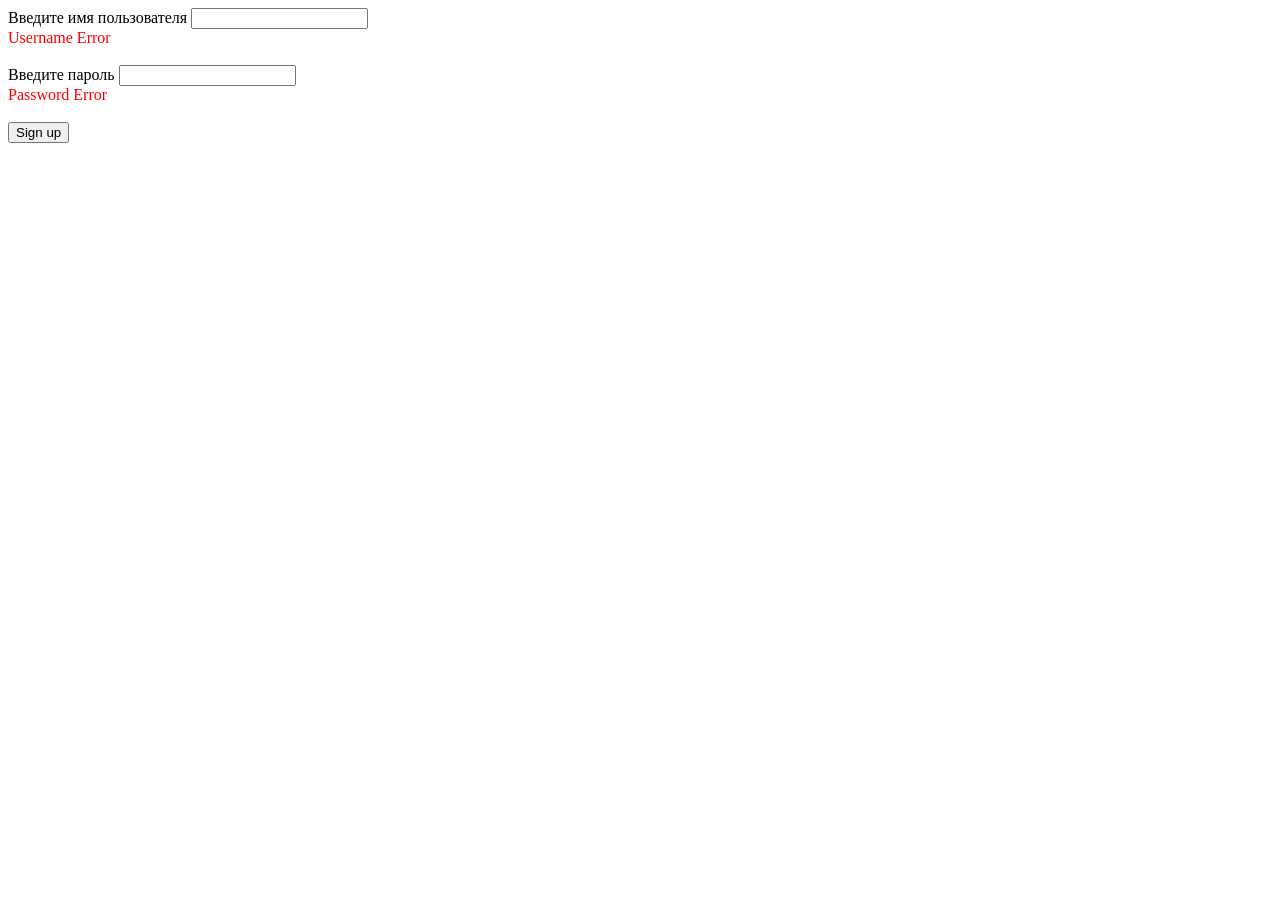
<file: src/main/resources/templates/registration.html>
<!DOCTYPE html>
<html lang="en">
<head>
    <meta charset="UTF-8">
    <title>Registration</title>
</head>
<body>

<form th:method="POST" th:action="@{registration}" th:object="${user}">
    <label for="username">Введите имя пользователя</label>
    <input type="text" th:field="*{username}" id="username">
    <div style="color:red" th:if="${#fields.hasErrors('username')}" th:errors="*{username}"> Username Error
    </div>
    <br/>
    <label for="password">Введите пароль</label>
    <input type="password" name="password" id="password">
    <div style="color:red" th:if="${#fields.hasErrors('password')}" th:errors="*{password}"> Password Error
    </div>
    <br/>
    <input type="submit" value="Sign up">
</form>
</body>
</html>
</file>
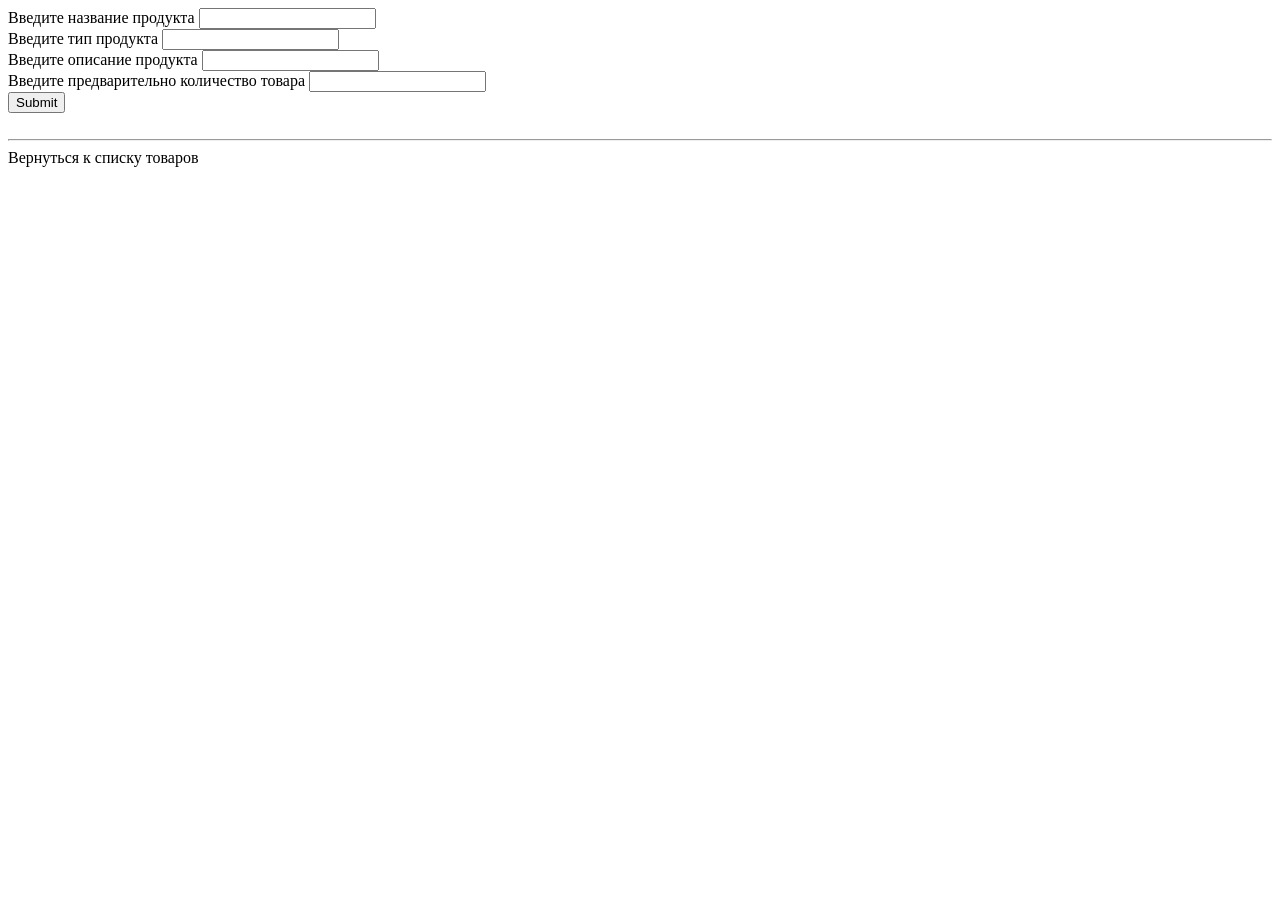
<file: src/main/resources/templates/products/addNew.html>
<!DOCTYPE html>
<html lang="en">
<head>
    <meta charset="UTF-8">
    <title>Добавление товара</title>
</head>
<body>
<form th:method="POST" th:action="@{addNew}" th:object="${newProduct}">
    <label for="product_name"> Введите название продукта</label>
    <input type="text" th:field="*{productsName}" id="product_name">
    <br/>
    <label for="product_type">Введите тип продукта</label>
    <input type="text" th:field="*{productsType}" id="product_type">
    <br/>
    <label for="product_description">Введите описание продукта</label>
    <input type="text" th:field="*{productsDescription}" id="product_description">
    <br/>
    <label for="products_in_stock">Введите предварительно количество товара</label>
    <input type="text" th:field="*{productsInStock}" id="products_in_stock">
    <br/>
    <input type="submit" th:value="Подтвердить">
</form>
<br/>
<hr/>
<a th:href="@{stock}"> Вернуться к списку товаров</a>
</body>
</html>
</file>
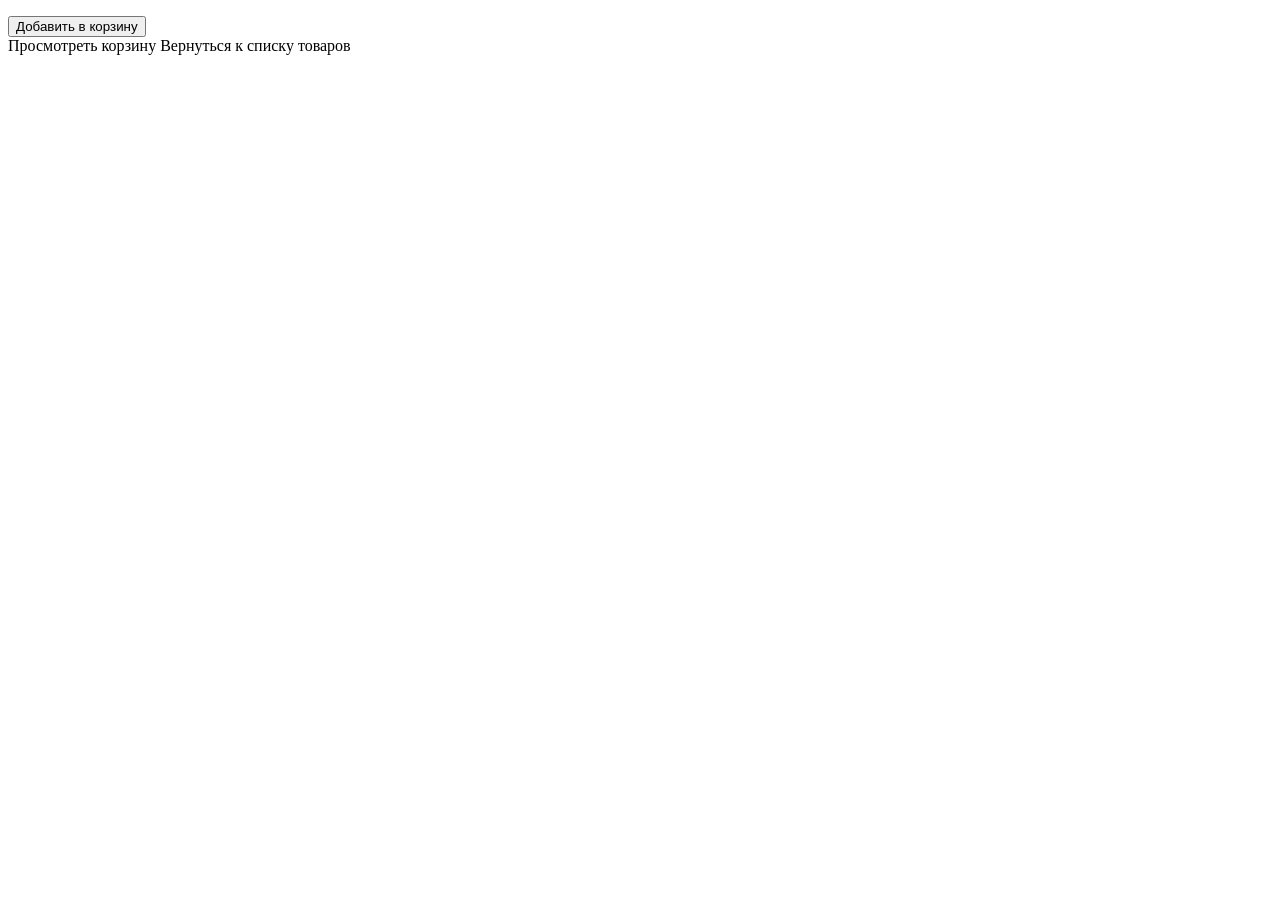
<file: src/main/resources/templates/products/productPage.html>
<!DOCTYPE html>
<html lang="en">
<head>
    <meta charset="UTF-8">
    <title>Страница товара</title>
</head>
<body>

<p th:text="${product.getProductsDescription()}"></p>

<form th:method="POST" th:action="@{{id}(id=${product.getId()})}" th:object="${product}">
    <input type="submit" value="Добавить в корзину">
</form>

<a th:href="@{cart}"> Просмотреть корзину</a>
<a th:href="@{/stock}">Вернуться к списку товаров</a>
</body>
</html>
</file>
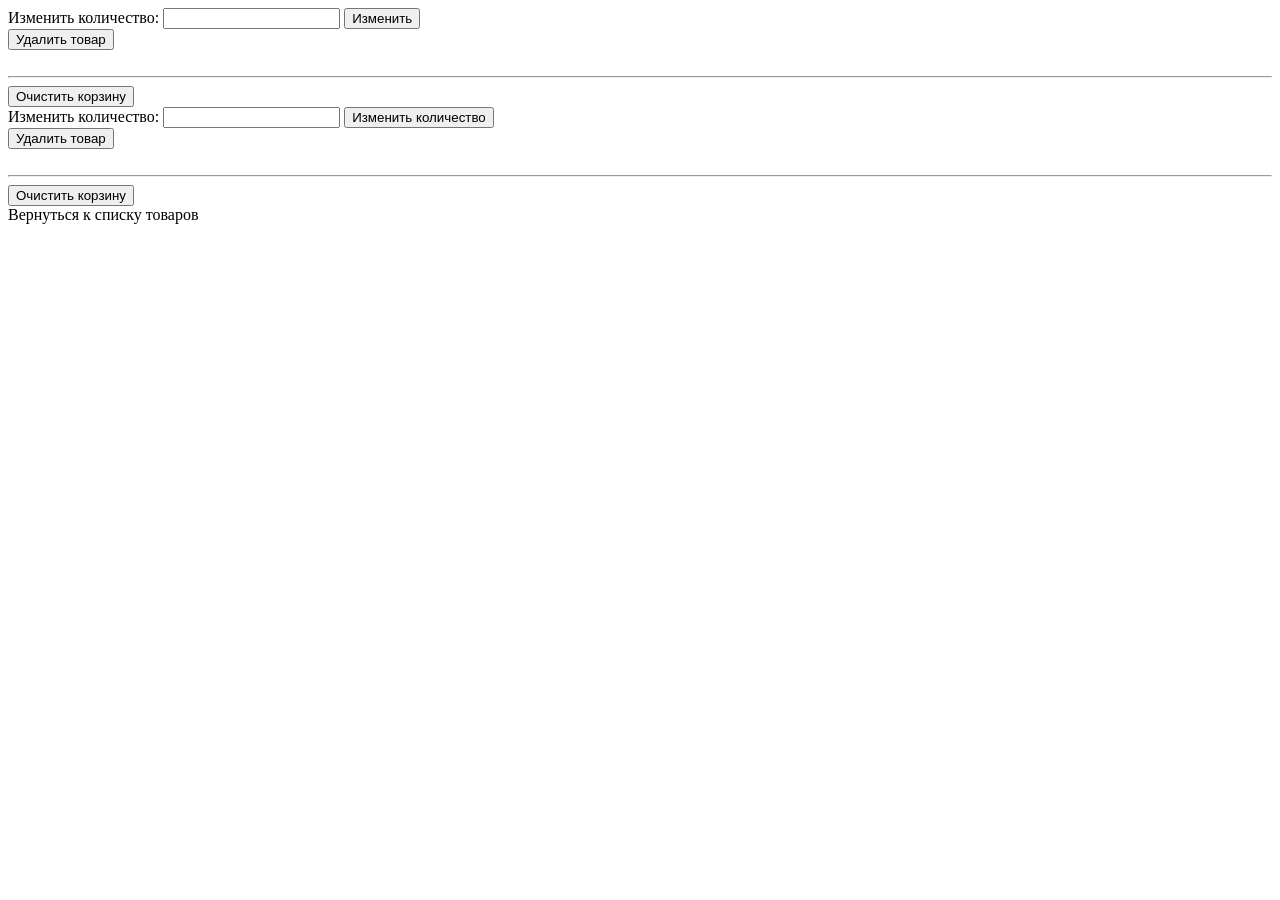
<file: src/main/resources/templates/user/userCart.html>
<!DOCTYPE html>
<html lang="en">
<head>
    <meta charset="UTF-8">
    <title>Корзина</title>
</head>
<body>

<div sec:authorize="hasRole('ROLE_ADMIN') or hasRole('ROLE_USER')">
    <div  th:each="prod : ${myDBCart}">
        <a th:text="${prod.getProductsName() + ' ' + prod.getProductCount()}"></a>
        <form th:method="PATCH" th:action="@{cart}">
            <label th:for="amount1">Изменить количество:</label>
            <input type="text" id="amount1" name="count" >
            <input type="hidden" id="product_id" name="product_id" th:value="${prod.getProductId()}" >
            <input type="hidden" id="user_id" name="user_id" th:value="${prod.getUserId()}" >
            <input type="submit" value="Изменить">
        </form>

        <form th:method="DELETE" th:action="@{/stock/{id}(id=${prod.getProductId()})}">
            <input type="submit" value="Удалить товар">
        </form>
    </div>

    <br/>
    <hr/>

    <form th:if="${myDBCart.size() > 0}" th:method="DELETE" th:action="@{cart}">
        <input type="hidden" name="user_id" th:value="${myDBCart.getFirst().getUserId()}">
        <input type="submit" value="Очистить корзину">
    </form>
</div>



<div sec:authorize="!isFullyAuthenticated()">
    <div  th:each="prod : ${myLocalCart}">
        <a th:text="${prod.getProduct().getProducts_name() + ' ' + prod.getCount() + '|'}"></a>
        <form th:method="PATCH" th:action="@{cart}">
            <label th:for="amount">Изменить количество:</label>
            <input type="text" id="amount" name="count" >
            <input type="hidden" id="productId" name="product_id" th:value="${prod.getProduct().getId()}">
            <input type="hidden" id="userId" name="user_id" th:value="${-1}">
            <input type="submit" value="Изменить количество">
        </form>
        <form th:method="DELETE" th:action="@{/stock/{id}(id=${prod.getProduct().getId()})}">
            <input type="submit" value="Удалить товар">
        </form>
    </div>
    <br/>
    <hr/>
    <form th:method="DELETE" th:action="@{cart}">
        <input type="submit" value="Очистить корзину">
    </form>
</div>

<a th:href="@{/stock}">Вернуться к списку товаров</a>
</body>
</html>
</file>
